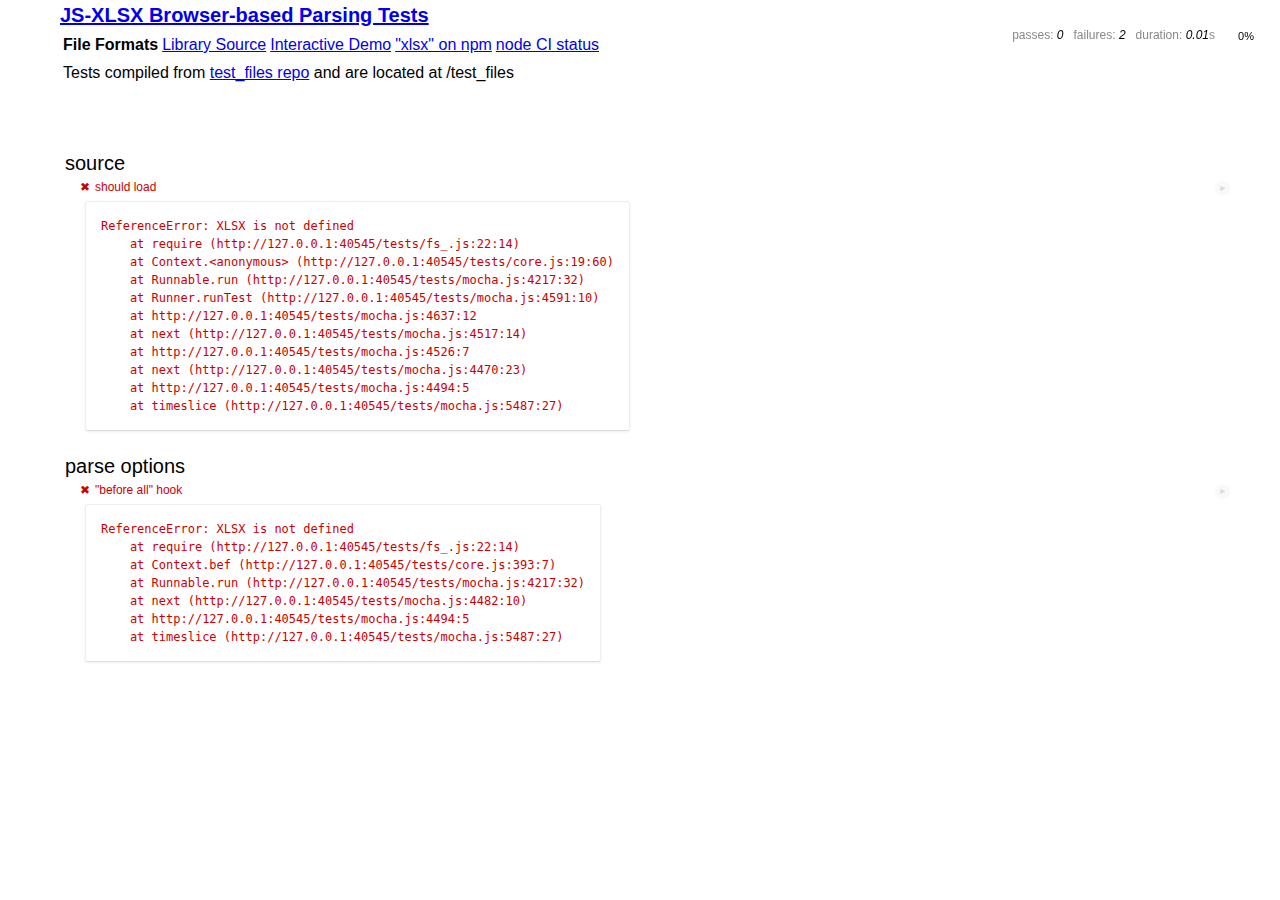
<file: tests/index.html>
<!DOCTYPE html>
<html>
  <head>
    <title>JS-XLSX Core Test Runner</title>
    <meta http-equiv="Content-Type" content="text/html; charset=UTF-8">
    <meta name="viewport" content="width=device-width, initial-scale=1.0">
    <link rel="stylesheet" href="mocha.css" />
    <link rel="icon" type="image/png" href="//oss.sheetjs.com/assets/img/logo.png" />
    <style>
      #t { font: 20px/1.5 "Helvetica Neue", Helvetica, Arial, sans-serif; margin: 0px 60px; font-weight: bold; }
      #tt{ font: 16px/1.5 "Helvetica Neue", Helvetica, Arial, sans-serif; margin: 0px 60px; }
      th { font: 16px/1.5 "Helvetica Neue", Helvetica, Arial, sans-serif; margin: 0px 60px; font-weight: bold; text-align: left; }
    </style>
  </head>
  <body>
    <h1 id="t"><a href="http://sheetjs.com">JS-XLSX Browser-based Parsing Tests</a></h1>
    <table id="tt">
      <tr>
        <th>File Formats</th>
        <td><a href="http://github.com/SheetJS/js-xlsx">Library Source</a></td>
        <td><a href="http://SheetJS.github.io/js-xls">Interactive Demo</a></td>
        <td><a href="http://npm.im/xlsx">"xlsx" on npm</a></td>
        <td><a href="https://travis-ci.org/SheetJS/js-xlsx">node CI status</a></td>
      </tr>
      <tr><td colspan="5">Tests compiled from <a href="http://github.com/SheetJS/test_files">test_files repo</a> and are located at /test_files<br /></td></tr>
    </table>
<script type="text/javascript">
	var _gaq = _gaq || [];
	_gaq.push(['_setAccount', 'UA-36810333-1']);
	_gaq.push(['_trackPageview']);

	(function() {
		var ga = document.createElement('script'); ga.type = 'text/javascript'; ga.async = true;
		ga.src = ('https:' == document.location.protocol ? 'https://ssl' : 'http://www') + '.google-analytics.com/ga.js';
		var s = document.getElementsByTagName('script')[0]; s.parentNode.insertBefore(ga, s);
	})();
</script>
    <script src="shim.js"></script>
    <script src="base64.js"></script>
    <script src="fs_.js"></script>
    <script src="fixtures.js"></script>
    <script src="xlsx.full.min.js"></script>
    <div id="mocha"></div>
    <script src="mocha.js"></script>
    <script>
      window.initMochaPhantomJS && window.initMochaPhantomJS();
      mocha.setup({ui:'bdd', timeout:15000});
    </script>
    <script src="core.js"></script>
    <script>
      if(typeof mochaSaucePlease !== "undefined") mochaSaucePlease();
      else if(window.mochaPhantomJS) mochaPhantomJS.run();
      else typeof mocha_sauce !== 'undefined' ? mocha_sauce() : mocha.run();
    </script>
  </body>
</html>
</file>
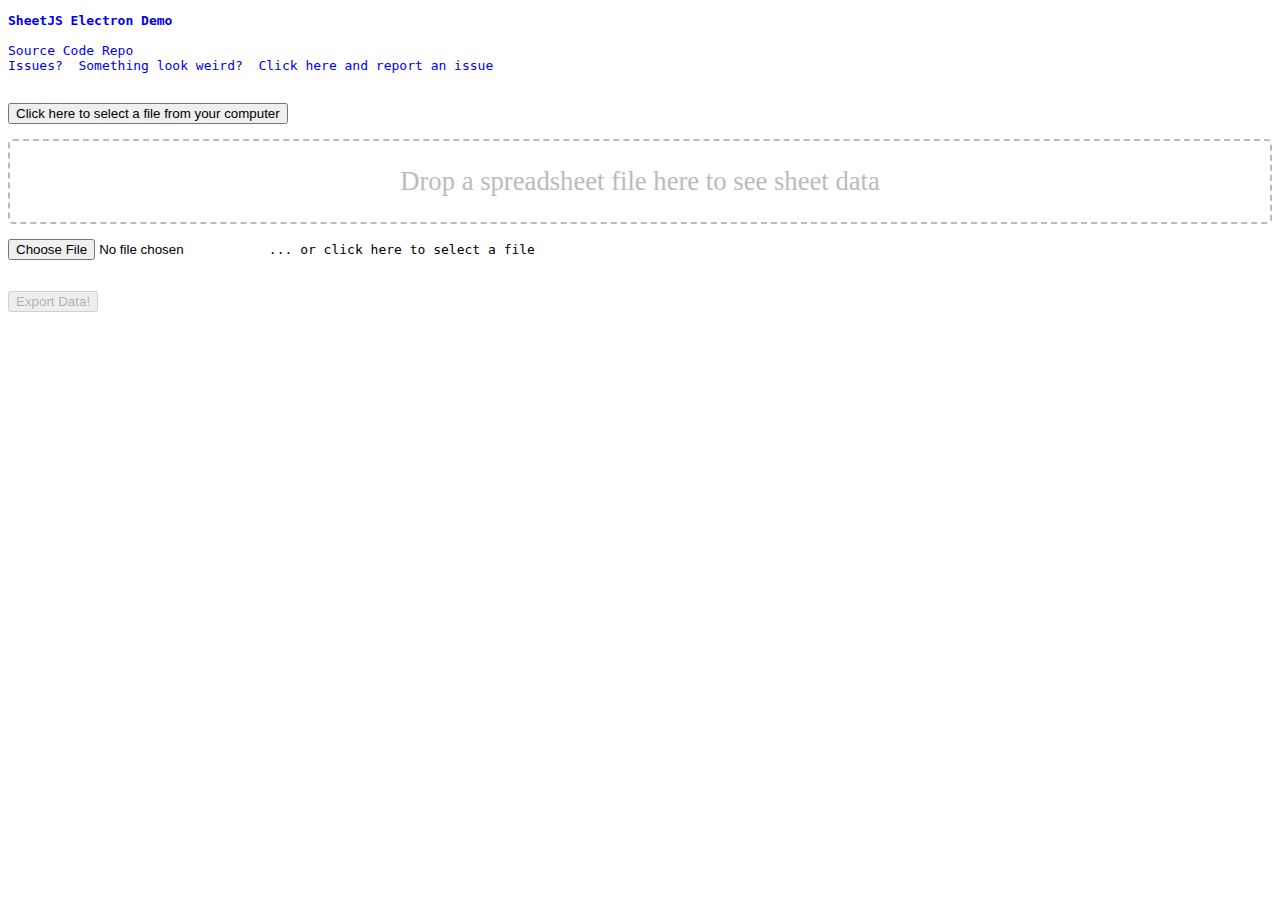
<file: demos/electron/index.html>
<!DOCTYPE html>
<!-- xlsx.js (C) 2013-present  SheetJS http://sheetjs.com -->
<!-- vim: set ts=2: -->
<html>
<head>
<meta http-equiv="Content-Type" content="text/html; charset=UTF-8" />
<title>SheetJS Electron Demo</title>
<style>
#drop{
	border:2px dashed #bbb;
	-moz-border-radius:5px;
	-webkit-border-radius:5px;
	border-radius:5px;
	padding:25px;
	text-align:center;
	font:20pt bold,"Vollkorn";color:#bbb
}
a { text-decoration: none }
</style>
</head>
<body>
<pre>
<b><a href="http://sheetjs.com">SheetJS Electron Demo</a></b>

<a href="https://github.com/SheetJS/js-xlsx">Source Code Repo</a>
<a href="https://github.com/SheetJS/js-xlsx/issues">Issues?  Something look weird?  Click here and report an issue</a>
<br />
<button id="readf">Click here to select a file from your computer</button><br />
<div id="drop">Drop a spreadsheet file here to see sheet data</div>
<input type="file" name="xlfile" id="xlf" /> ... or click here to select a file

</pre>
<p><input type="submit" value="Export Data!" id="xport" onclick="export_xlsx();" disabled="true"></p>
<div id="htmlout"></div>
<br />
<script src="index.js"></script>
</body>
</html>
</file>
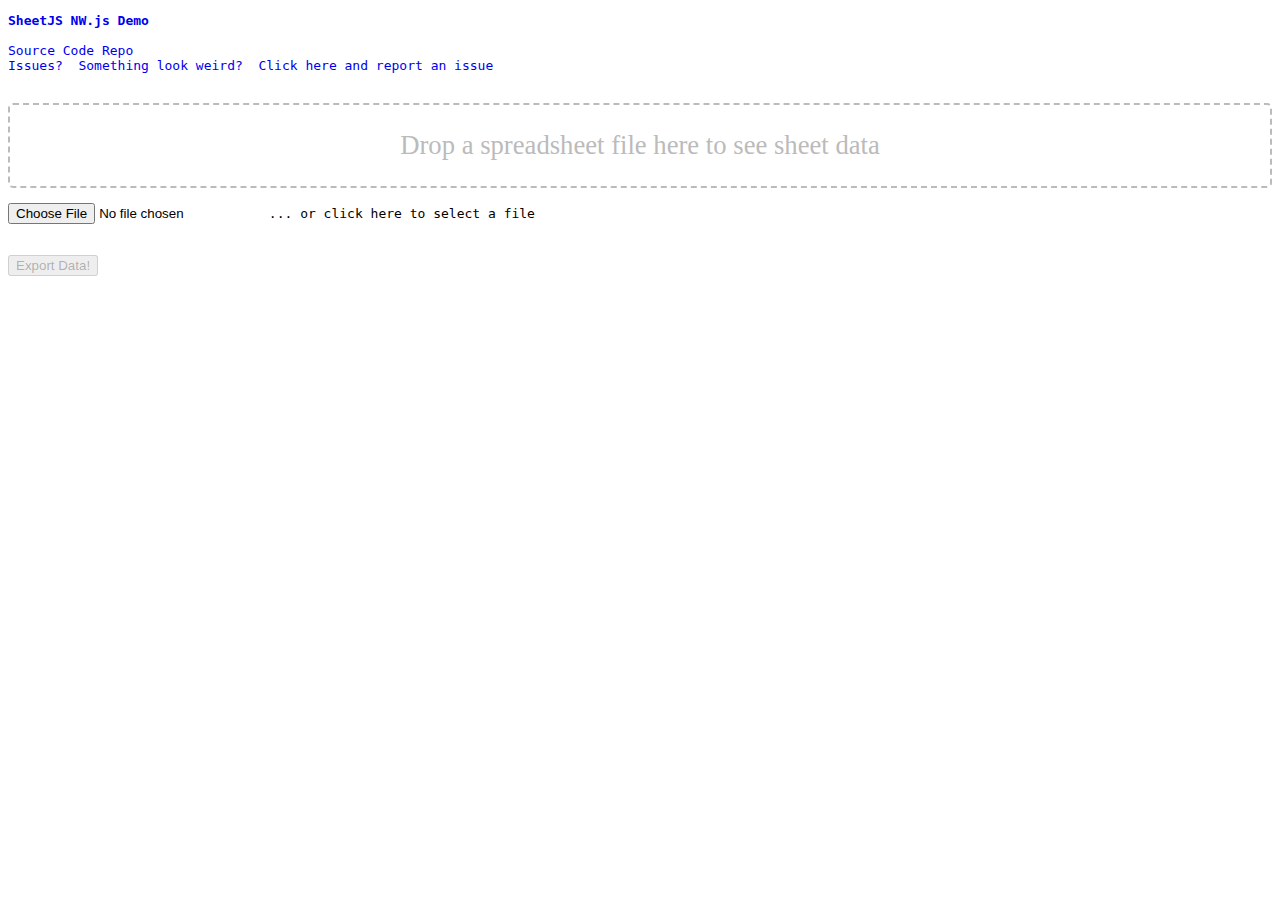
<file: demos/nwjs/index.html>
<!DOCTYPE html>
<!-- xlsx.js (C) 2013-present  SheetJS http://sheetjs.com -->
<!-- vim: set ts=2: -->
<html>
<head>
<meta http-equiv="Content-Type" content="text/html; charset=UTF-8" />
<title>SheetJS NW.js Demo</title>
<style>
#drop{
	border:2px dashed #bbb;
	-moz-border-radius:5px;
	-webkit-border-radius:5px;
	border-radius:5px;
	padding:25px;
	text-align:center;
	font:20pt bold,"Vollkorn";color:#bbb
}
a { text-decoration: none }
</style>
</head>
<body>
<pre>
<b><a href="http://sheetjs.com">SheetJS NW.js Demo</a></b>

<a href="https://github.com/SheetJS/js-xlsx">Source Code Repo</a>
<a href="https://github.com/SheetJS/js-xlsx/issues">Issues?  Something look weird?  Click here and report an issue</a>
<br />
<div id="drop">Drop a spreadsheet file here to see sheet data</div>
<input type="file" name="xlfile" id="xlf" /> ... or click here to select a file

</pre>
<p><input type="submit" value="Export Data!" id="xport" onclick="export_xlsx();" disabled="true"></p>
<div id="htmlout"></div>
<br />
<script src="xlsx.full.min.js"></script>
<script src="index.js"></script>
</body>
</html>
</file>
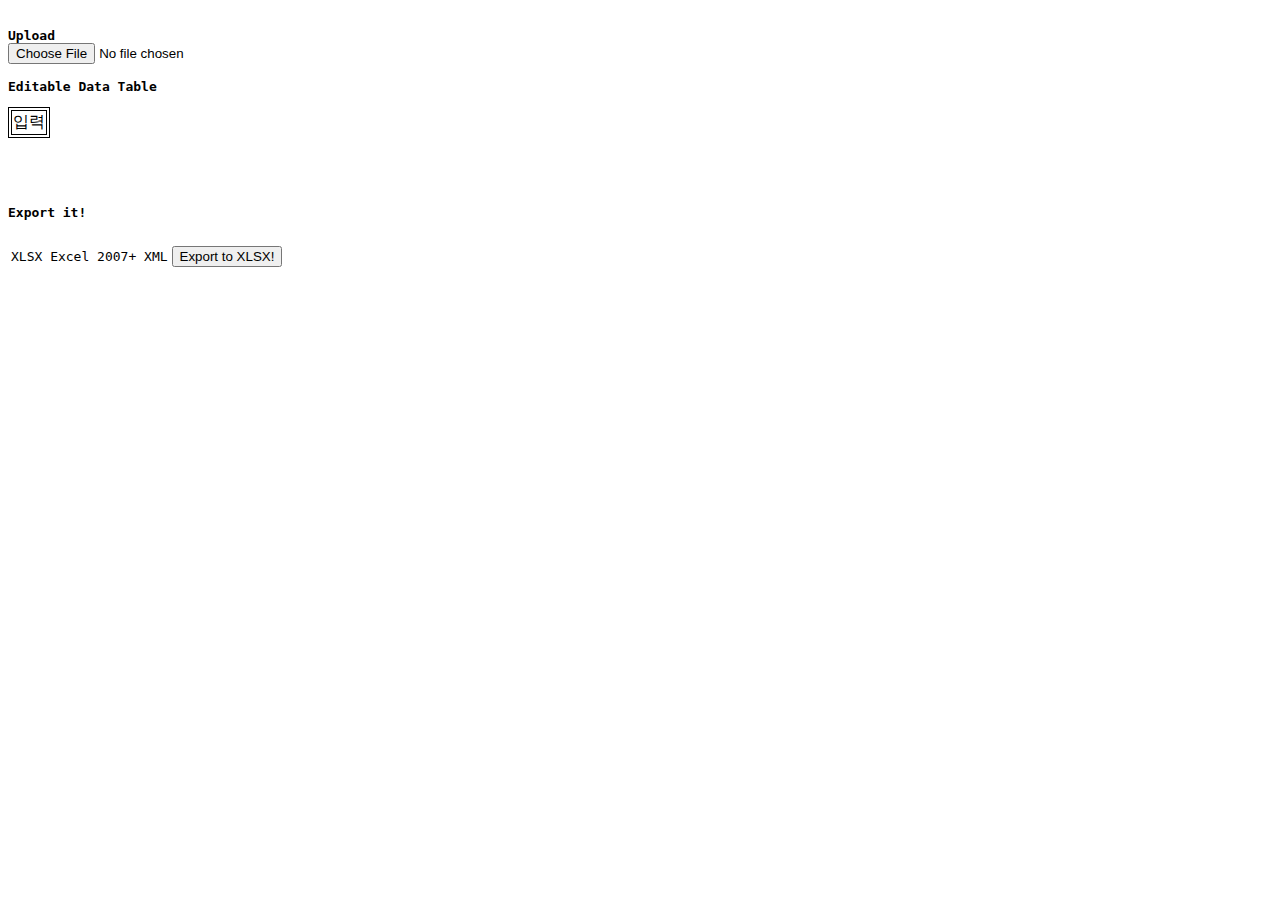
<file: demos/oldie/index.html>
<!DOCTYPE html>
<!-- (C) 2013-present  SheetJS http://sheetjs.com -->
<!-- vim: set ts=2: -->
<html>
<head>
<title>Excel</title>
<meta charset="utf-8" />
	<style>
		.xport, .btn {
			display: inline;
			text-align:center;
		}
		a { text-decoration: none }
		#data-table, #data-table th, #data-table td { border: 1px solid black }
		#data-table1, #data-table1 th, #data-table1 td { border: 1px solid black }
	</style>
</head>
<body>
<script type="text/javascript" src="shim.min.js"></script>
<script type="text/javascript" src="xlsx.full.min.js"></script>

<script>
	function doit(type, fn, dl) { // write
		var elt = document.getElementById('data-table');
		var wb = XLSX.utils.table_to_book(elt, {sheet:"지출결의서"});

		return dl ?
		XLSX.write(wb, {bookType:type, bookSST:true, type: 'base64'}) :
		XLSX.writeFile(wb, fn || ('test.' + (type || 'xlsx')));
	}
</script>
<pre>

<b>Upload</b>
<input type="file" id="file" />

<b>Editable Data Table</b>
</pre>
<div id="container">
	<table id="data-table">
		<tbody>
			<tr>
				<td colspan="32" t="s" id="sjs-A1">
					<span contenteditable="true">입력</span>
				</td>
			</tr>
		</tbody>
	</table>
</div><br><br>
<div id="container1"></div>

<br />
<pre><b>Export it!</b></pre>
<table id="xport">
	<tr><td><pre>XLSX Excel 2007+ XML</pre></td><td>
		<p id="xportxlsx" class="xport"><input type="submit" value="Export to XLSX!" onclick="doit('xlsx');"></p>
	</td></tr>
</table>

<script type="text/javascript">
	var input_dom_element = document.getElementById("file");
	function process_wb(wb) {
		console.log(wb)

		var first_sheet_name = wb.SheetNames[0]; // Sheet 1
		var address_of_cell = 'M19';

		/* Get worksheet */
		var worksheet = wb.Sheets[first_sheet_name];
		// console.log(worksheet);

		/* Find desired cell */
		var desired_cell = worksheet[address_of_cell];
		console.log(desired_cell);
		worksheet[address_of_cell].v = "현관";

		/* Get the value */
		var desired_value = (desired_cell ? desired_cell.v : undefined);

		var ws = wb.Sheets[wb.SheetNames[0]];
		var html_string = XLSX.utils.sheet_to_html(ws, { id: "data-table", editable: true });
		document.getElementById("container").innerHTML = html_string;

		// var ws = wb.Sheets[wb.SheetNames[1]];
		// var html_string = XLSX.utils.sheet_to_html(ws, { id: "data-table1", editable: true });
		// document.getElementById("container1").innerHTML = html_string;
	}
	function handle_ie() {
		var path = input_dom_element.value;
		var data = IE_LoadFile(path);
		var wb = XLSX.read(data, {type:'binary'});
		process_wb(wb);
	}
	function handle_fr(e) {
		var files = e.target.files, f = files[0];
		var reader = new FileReader();
		var rABS = !!reader.readAsBinaryString;
		reader.onload = function(e) {
			var data = e.target.result;
			if(!rABS) data = new Uint8Array(data);
			var wb = XLSX.read(data, {type: rABS ? 'binary' : 'array'});
			process_wb(wb);
		};
		if(rABS) reader.readAsBinaryString(f); else reader.readAsArrayBuffer(f);
	}
	var handler = typeof IE_LoadFile !== 'undefined' ? handle_ie : handle_fr;
	if(input_dom_element.attachEvent) input_dom_element.attachEvent('onchange', handler);
	else input_dom_element.addEventListener('change', handler, false);

	function tableau(pid, iid, fmt, ofile) {
		if(typeof Downloadify !== 'undefined') Downloadify.create(pid,{
				swf: 'downloadify.swf',
				downloadImage: 'download.png',
				width: 100,
				height: 30,
				filename: ofile, data: function() { return doit(fmt, ofile, true); },
				transparent: false,
				append: false,
				dataType: 'base64',
				onComplete: function(){ alert('Your File Has Been Saved!'); },
				onCancel: function(){ alert('You have cancelled the saving of this file.'); },
				onError: function(){ alert('You must put something in the File Contents or there will be nothing to save!'); }
		}); else document.getElementById(pid).innerHTML = "";
	}
	tableau('biff8btn', 'xportbiff8', 'biff8', 'test.xls');
	tableau('odsbtn',   'xportods',   'ods',   'test.ods');
	tableau('fodsbtn',  'xportfods',  'fods',  'test.fods');
	tableau('xlsbbtn',  'xportxlsb',  'xlsb',  'test.xlsb');
	tableau('xlsxbtn',  'xportxlsx',  'xlsx',  'test.xlsx');

	</script>
	<script type="text/javascript">
	var _gaq = _gaq || [];
	_gaq.push(['_setAccount', 'UA-36810333-1']);
	_gaq.push(['_setDomainName', 'sheetjs.com']);
	_gaq.push(['_setAllowLinker', true]);
	_gaq.push(['_trackPageview']);

	(function() {
		var ga = document.createElement('script'); ga.type = 'text/javascript'; ga.async = true;
		ga.src = ('https:' == document.location.protocol ? 'https://ssl' : 'http://www') + '.google-analytics.com/ga.js';
		var s = document.getElementsByTagName('script')[0]; s.parentNode.insertBefore(ga, s);
	})();
	</script>
</body>
</html>
</file>
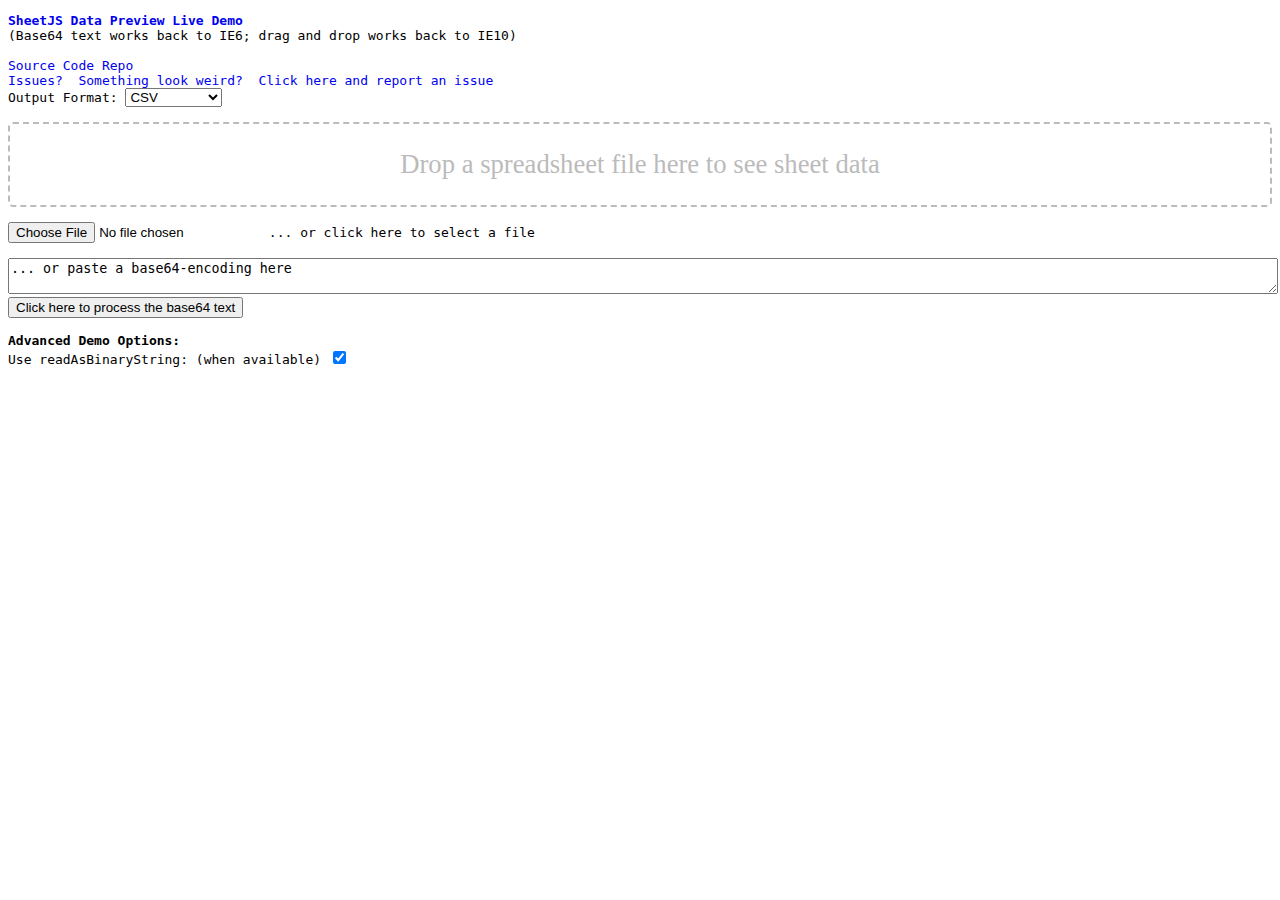
<file: demos/parcel/index.html>
<!DOCTYPE html>
<!-- xlsx.js (C) 2013-present  SheetJS http://sheetjs.com -->
<!-- vim: set ts=2: -->
<html>
<head>
<meta http-equiv="Content-Type" content="text/html; charset=UTF-8" />
<title>SheetJS Live Demo</title>
<style>
#drop{
	border:2px dashed #bbb;
	-moz-border-radius:5px;
	-webkit-border-radius:5px;
	border-radius:5px;
	padding:25px;
	text-align:center;
	font:20pt bold,"Vollkorn";color:#bbb
}
#b64data{
	width:100%;
}
a { text-decoration: none }
</style>
</head>
<body>
<pre>
<b><a href="http://sheetjs.com">SheetJS Data Preview Live Demo</a></b>
(Base64 text works back to IE6; drag and drop works back to IE10)

<a href="https://github.com/SheetJS/js-xlsx">Source Code Repo</a>
<a href="https://github.com/SheetJS/js-xlsx/issues">Issues?  Something look weird?  Click here and report an issue</a>
Output Format: <select name="format" onchange="setfmt()">
<option value="csv" selected> CSV</option>
<option value="json"> JSON</option>
<option value="form"> FORMULAE</option>
<option value="html"> HTML</option>
</select><br />
<div id="drop">Drop a spreadsheet file here to see sheet data</div>
<input type="file" name="xlfile" id="xlf" /> ... or click here to select a file

<textarea id="b64data">... or paste a base64-encoding here</textarea>
<input type="button" id="dotext" value="Click here to process the base64 text" onclick="b64it();"/><br />
<b>Advanced Demo Options:</b>
Use readAsBinaryString: (when available) <input type="checkbox" name="userabs" checked>
</pre>
<pre id="out"></pre>
<div id="htmlout"></div>
<br />
<script src="./index.js"></script>
</body>
</html>
</file>
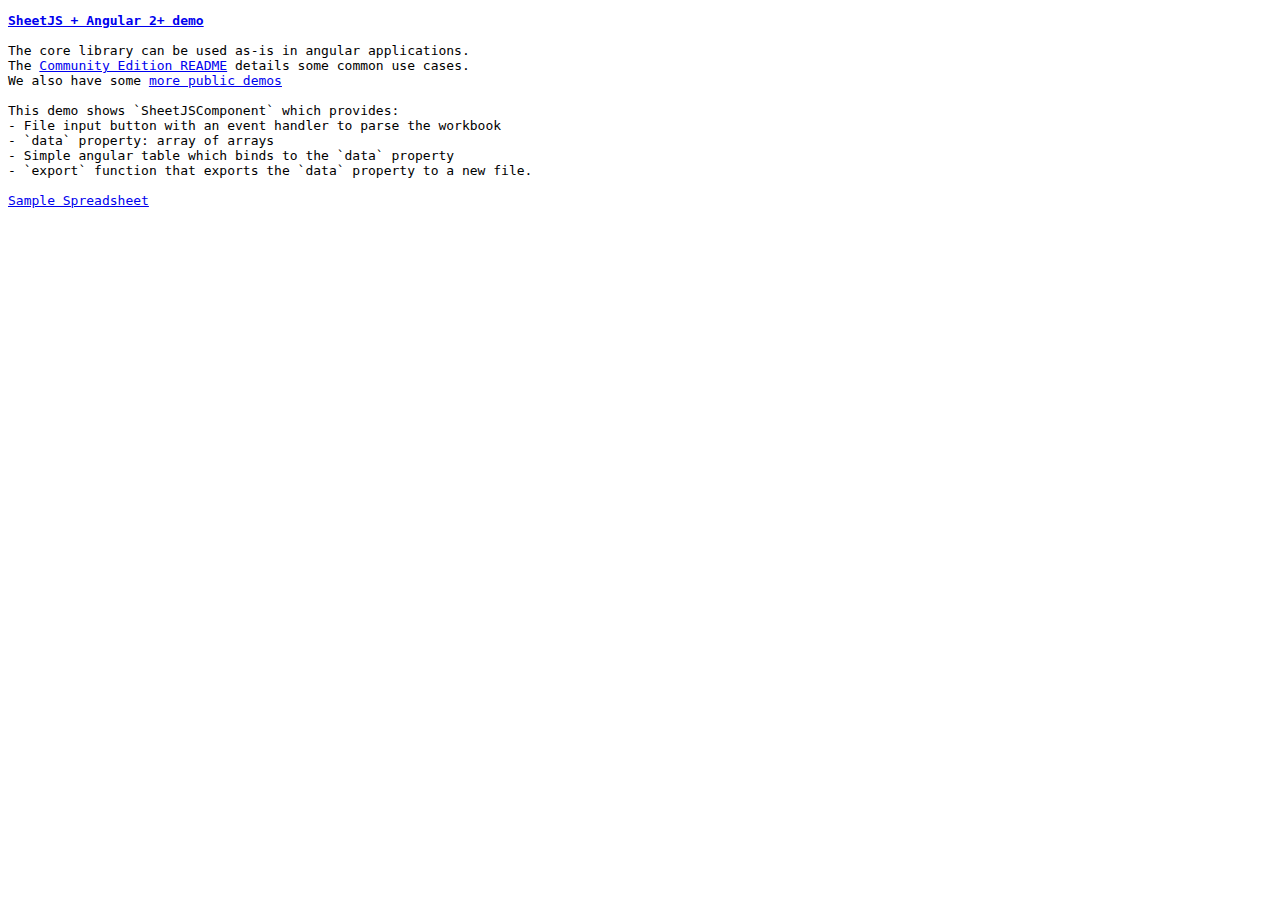
<file: demos/angular2/src/index.html>
<!DOCTYPE html>
<!-- xlsx.js (C) 2013-present  SheetJS http://sheetjs.com -->
<!-- vim: set ts=2: -->
<html lang="en">
<head>
	<title>SheetJS + Angular 2+</title>
  <base href="/">

  <meta name="viewport" content="width=device-width, initial-scale=1">
</head>
<body>
<pre>
<b><a href="http://sheetjs.com">SheetJS + Angular 2+ demo</a></b>

The core library can be used as-is in angular applications.
The <a href="https://github.com/sheetjs/js-xlsx">Community Edition README</a> details some common use cases.
We also have some <a href="http://sheetjs.com/demos/">more public demos</a>

This demo shows `SheetJSComponent` which provides:
- File input button with an event handler to parse the workbook
- `data` property: array of arrays
- Simple angular table which binds to the `data` property
- `export` function that exports the `data` property to a new file.

<a href="https://obamawhitehouse.archives.gov/sites/default/files/omb/budget/fy2014/assets/receipts.xls">Sample Spreadsheet</a>
</pre>

<app-root></app-root>
</body>
</html>
</file>
<file: tests/mocha.css>
@charset "utf-8";

body {
  margin:0;
}

#mocha {
  font: 20px/1.5 "Helvetica Neue", Helvetica, Arial, sans-serif;
  margin: 60px 50px;
}

#mocha ul, #mocha li {
  margin: 0;
  padding: 0;
}

#mocha ul {
  list-style: none;
}

#mocha h1, #mocha h2 {
  margin: 0;
}

#mocha h1 {
  margin-top: 15px;
  font-size: 1em;
  font-weight: 200;
}

#mocha h1 a {
  text-decoration: none;
  color: inherit;
}

#mocha h1 a:hover {
  text-decoration: underline;
}

#mocha .suite .suite h1 {
  margin-top: 0;
  font-size: .8em;
}

#mocha .hidden {
  display: none;
}

#mocha h2 {
  font-size: 12px;
  font-weight: normal;
  cursor: pointer;
}

#mocha .suite {
  margin-left: 15px;
}

#mocha .test {
  margin-left: 15px;
  overflow: hidden;
}

#mocha .test.pending:hover h2::after {
  content: '(pending)';
  font-family: arial, sans-serif;
}

#mocha .test.pass.medium .duration {
  background: #C09853;
}

#mocha .test.pass.slow .duration {
  background: #B94A48;
}

#mocha .test.pass::before {
  content: '✓';
  font-size: 12px;
  display: block;
  float: left;
  margin-right: 5px;
  color: #00d6b2;
}

#mocha .test.pass .duration {
  font-size: 9px;
  margin-left: 5px;
  padding: 2px 5px;
  color: white;
  -webkit-box-shadow: inset 0 1px 1px rgba(0,0,0,.2);
  -moz-box-shadow: inset 0 1px 1px rgba(0,0,0,.2);
  box-shadow: inset 0 1px 1px rgba(0,0,0,.2);
  -webkit-border-radius: 5px;
  -moz-border-radius: 5px;
  -ms-border-radius: 5px;
  -o-border-radius: 5px;
  border-radius: 5px;
}

#mocha .test.pass.fast .duration {
  display: none;
}

#mocha .test.pending {
  color: #0b97c4;
}

#mocha .test.pending::before {
  content: '◦';
  color: #0b97c4;
}

#mocha .test.fail {
  color: #c00;
}

#mocha .test.fail pre {
  color: black;
}

#mocha .test.fail::before {
  content: '✖';
  font-size: 12px;
  display: block;
  float: left;
  margin-right: 5px;
  color: #c00;
}

#mocha .test pre.error {
  color: #c00;
  max-height: 300px;
  overflow: auto;
}

#mocha .test pre {
  display: block;
  float: left;
  clear: left;
  font: 12px/1.5 monaco, monospace;
  margin: 5px;
  padding: 15px;
  border: 1px solid #eee;
  border-bottom-color: #ddd;
  -webkit-border-radius: 3px;
  -webkit-box-shadow: 0 1px 3px #eee;
  -moz-border-radius: 3px;
  -moz-box-shadow: 0 1px 3px #eee;
  border-radius: 3px;
}

#mocha .test h2 {
  position: relative;
}

#mocha .test a.replay {
  position: absolute;
  top: 3px;
  right: 0;
  text-decoration: none;
  vertical-align: middle;
  display: block;
  width: 15px;
  height: 15px;
  line-height: 15px;
  text-align: center;
  background: #eee;
  font-size: 15px;
  -moz-border-radius: 15px;
  border-radius: 15px;
  -webkit-transition: opacity 200ms;
  -moz-transition: opacity 200ms;
  transition: opacity 200ms;
  opacity: 0.3;
  color: #888;
}

#mocha .test:hover a.replay {
  opacity: 1;
}

#mocha-report.pass .test.fail {
  display: none;
}

#mocha-report.fail .test.pass {
  display: none;
}

#mocha-report.pending .test.pass,
#mocha-report.pending .test.fail {
  display: none;
}
#mocha-report.pending .test.pass.pending {
  display: block;
}

#mocha-error {
  color: #c00;
  font-size: 1.5em;
  font-weight: 100;
  letter-spacing: 1px;
}

#mocha-stats {
  position: fixed;
  top: 15px;
  right: 10px;
  font-size: 12px;
  margin: 0;
  color: #888;
  z-index: 1;
}

#mocha-stats .progress {
  float: right;
  padding-top: 0;
}

#mocha-stats em {
  color: black;
}

#mocha-stats a {
  text-decoration: none;
  color: inherit;
}

#mocha-stats a:hover {
  border-bottom: 1px solid #eee;
}

#mocha-stats li {
  display: inline-block;
  margin: 0 5px;
  list-style: none;
  padding-top: 11px;
}

#mocha-stats canvas {
  width: 40px;
  height: 40px;
}

#mocha code .comment { color: #ddd }
#mocha code .init { color: #2F6FAD }
#mocha code .string { color: #5890AD }
#mocha code .keyword { color: #8A6343 }
#mocha code .number { color: #2F6FAD }

@media screen and (max-device-width: 480px) {
  #mocha  {
    margin: 60px 0px;
  }

  #mocha #stats {
    position: absolute;
  }
}
</file>
